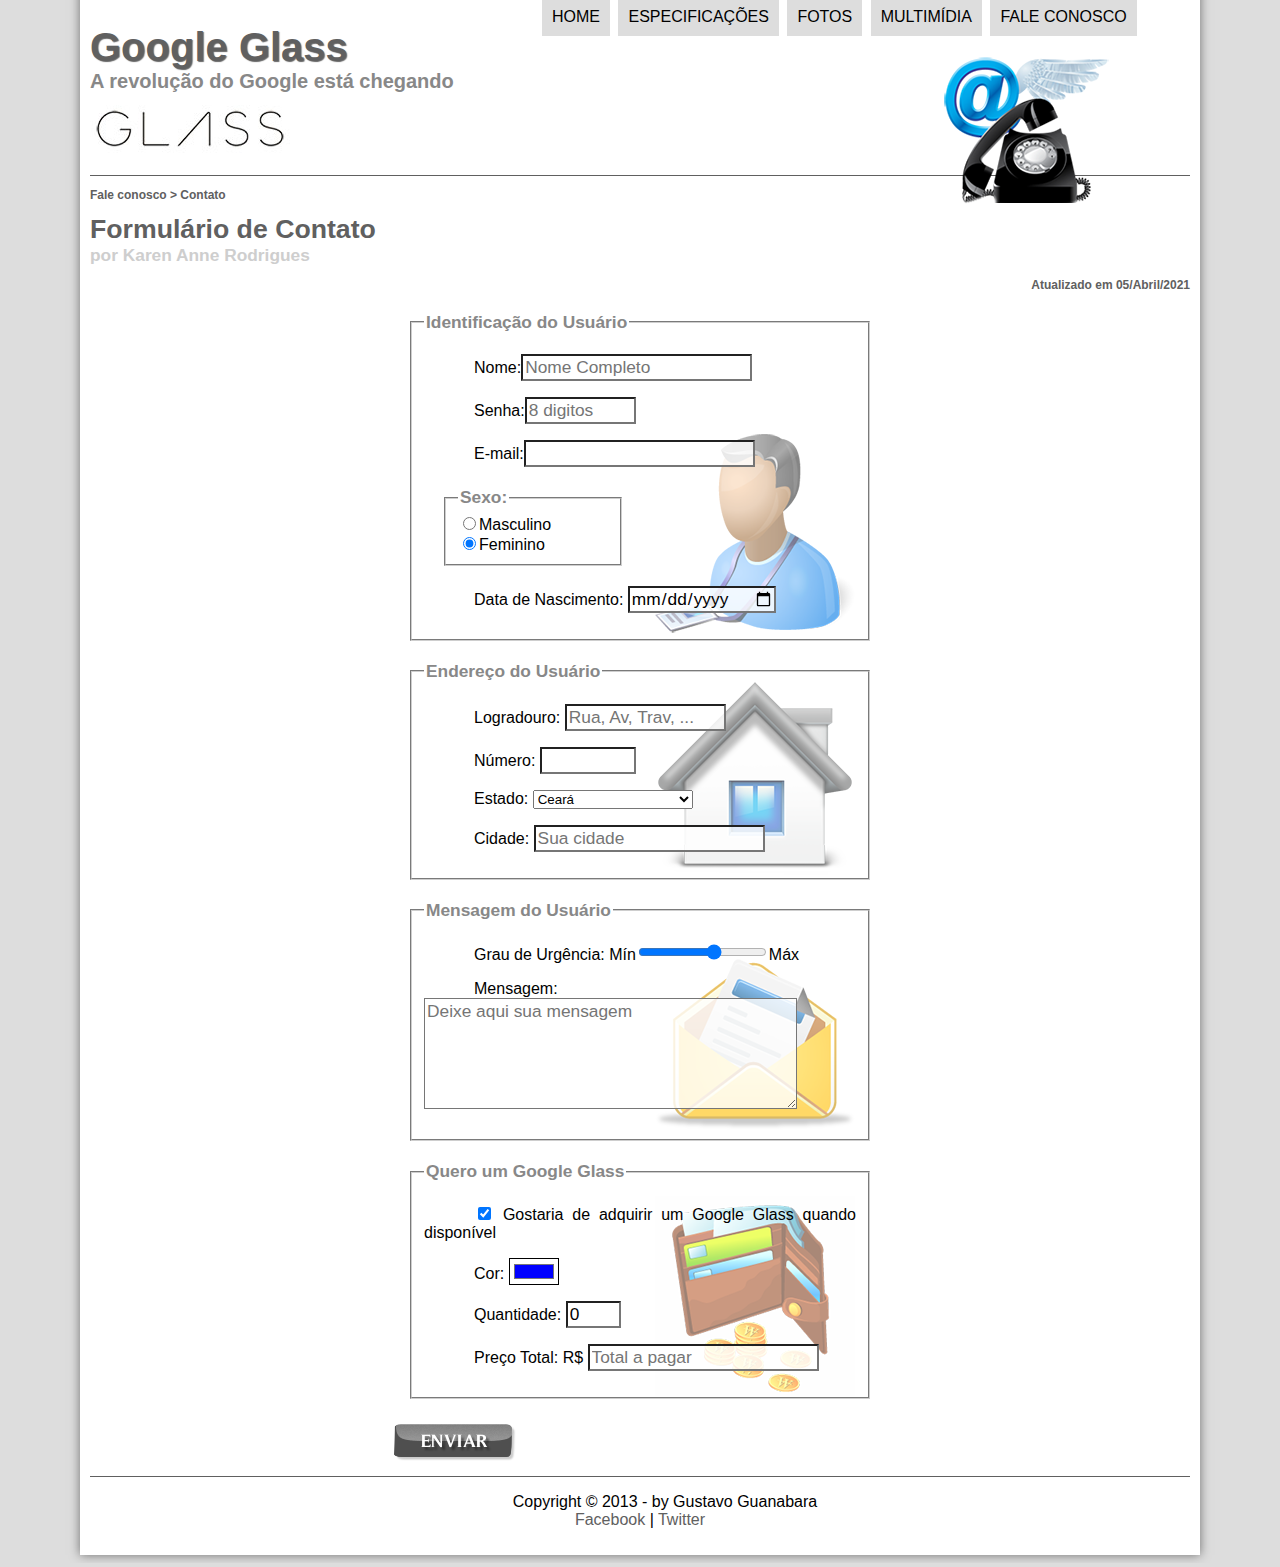
<file: fale-conosco.html>
<!DOCTYPE html>
<html lang="pt-br">
<head>
    <meta charset="UTF-8"/>
    <title>Tudo sobre Google Glass</title>
	<link rel="stylesheet" href="_css/estilo.css"/>	
	<link rel="stylesheet" href="_css/form.css"/>
    <script language="javascript" src="_javascript/funcoes.js"></script>
	<script> 
	   function calc_total(){
	       var qtd = parseInt(document.getElementById('cQtd').value);
		   tot = qtd * 1500;
		   document.getElementById('cTot').value = tot;
	   }
	</script>
</head>
<body>
<div id="interface">

    <header id="cabecalho">
      <hgroup>
        <h1>Google Glass</h1>
        <h2>A revolução do Google está chegando</h2>
        </hgroup>
   
    <img id="icone" src="_imagens/contato.png"/>
    <nav id="menu">	  
   <h1>Menu Principal</h1>
   <ul type="disc">   
      <li onmouseover="mudaFoto('_imagens/home.png')" onmouseout="mudaFoto('_imagens/contato.png')"><a href="index.html">Home</a></li>
      <li onmouseover="mudaFoto('_imagens/especificacoes.png')" onmouseout="mudaFoto('_imagens/contato.png')"><a href="specs.html">Especificações</a></li>
      <li onmouseover="mudaFoto('_imagens/fotos.png')" onmouseout="mudaFoto('_imagens/contato.png')"><a href="fotos.html">Fotos</a></li>
      <li onmouseover="mudaFoto('_imagens/multimidia.png')" onmouseout="mudaFoto('_imagens/contato.png')"><a href="multimidia.html">Multimídia</a></li>
      <li onmouseover="mudaFoto('_imagens/contato.png')" onmouseout="mudaFoto('_imagens/contato.png')"><a href="fale-conosco.html">Fale conosco</a></li>
   </ul>
  </nav>
  </header>
  
   <section id="corpo-full">
     <article id="noticia-princiapal">
	   <header id="cabecalho-artigo">
	      <hgroup>
		    <h3>Fale conosco > Contato</h3>
            <h1>Formulário de Contato<h1>
            <h2>por Karen Anne Rodrigues</h2>
            <h3 class="direita">Atualizado em 05/Abril/2021</h3>
          </hgroup>
		</header> 

  <form method="post" id="fContato" action="mailto:contato@cursoemvideo.com" oninput="calc_total();">
   <fieldset id="usuario"><legend>Identificação do Usuário</legend>
    <p><label for="cNome">Nome:</label><input type="text" name="tNome" id="cNome" size="20" maxlength="30" placeholder="Nome Completo"/></p>
    <p><label for="cSenha">Senha:</label><input type="password" name="tSenha" id="cSenha" size="8" maxlength="8" placeholder="8 digitos"/></p>
    <p><label for="cMail">E-mail:</label><input type="email" name="tMail" id="cMail" size="20" maxlength="40"/></p>
    <fieldset id="sexo"><legend>Sexo:</legend>
      <input type="radio" name="tSexo" id="cMasc"/><label for="cMasc">Masculino</label><br/>
      <input type="radio" name="tSexo" id="cFem" checked/><label for="cFem">Feminino</label></fieldset>
    <p><label for="cNasc">Data de Nascimento:</label>
	<input type="date" name="tNasc" id="cNasc"/></p>
   </fieldset>	

  <fieldset id="endereco"><legend>Endereço do Usuário</legend>
    <p><label for="cRua">Logradouro:</label>
	<input type="text" name="tRua" id="cRua" size="13" maxlength="80" placeholder="Rua, Av, Trav, ..."/></p>
    <p><label for="cNum">Número:</label>
	<input type="number" name="tNum" id="cNum" min="0" max="99999"/></p>
    <p><label for="cEst">Estado:</label>
	<select name="tEst" id="cEst">
       <optgroup label="Norte">
                <option value="AM">Amazonas</option>
                <option value="RR">Roraima</option>
                <option value="AP">Amapá</option>
                <option value="PA">Pará</option>
                <option value="TO">Tocantins</option>
                <option value="RO">Rondônia</option>
                <option value="AC">Acre</option>
        </optgroup>
        <optgroup label="Nordeste">
                <option value="MA">Maranhão</option>
                <option value="PI">Piauí</option>
                <option selected value="CE">Ceará</option>
                <option value="RN">Rio Grande do Norte</option>
                <option value="PE">Pernambuco</option>
                <option value="PB">Paraíba</option>
                <option value="SE">Sergipe</option>
                <option value="AL">Alagoas</option>
                <option value="BA">Bahia</option>
        </optgroup>
        <optgroup label="Centro-Oeste">
                <option value="GO">Goiás</option>
                <option value="MS">Mato Grosso do Sul</option>
                <option value="MT">Mato Grosso</option>
				<option value="DF">Distrito Federal</option>
        </optgroup>
        <optgroup label="Sudeste">
                <option value="SP">São Paulo</option>
                <option value="RJ">Rio de Janeiro</option>
                <option value="MG">Minas Gerais</option>
                <option value="ES">Espirito Santo</option>
        </optgroup>
        <optgroup label="Sul">
                <option value="PR">Paraná</option>
                <option value="RS">Rio Grande do Sul</option>
                <option value="SC">Santa Catarina</option>
        </optgroup>
        </select> </p>
   <p><label for="cCid">Cidade:</label>
     <input type="text" name="tCid" id="cCid" maxlength="40" size="20" placeholder="Sua cidade" list="cidades"/></p>
	 <datalist id="cidades">
        <option value="Rio Branco"></option>
        <option value="Maceió"></option>
        <option value="Macapá"></option>
        <option value="Manaus"></option>
        <option value="Salvador"></option>
        <option value="Fortaleza"></option>
        <option value="Brasília"></option>
        <option value="Vitória"></option>
        <option value="Goiânia"></option>
        <option value="São Luís"></option>
        <option value="Cuiabá"></option>
        <option value="Campo Grande"></option>
        <option value="Belo Horizonte"></option>
        <option value="Belém"></option>
        <option value="João Pessoa"></option>
        <option value="Curitiba"></option>
        <option value="Recife"></option>
        <option value="Teresina"></option>
        <option value="Rio de Janeiro"></option>
        <option value="Natal"></option>
        <option value="Porto Alegre"></option>
        <option value="Porto Velho"></option>
        <option value="Boa Vista"></option>
        <option value="Florianópolis"></option>
        <option value="São Paulo"></option>
        <option value="Aracaju"></option>
        <option value="Palmas"></option>
	  </datalist> 
    </fieldset>

  <fieldset id="mensagem"><legend>Mensagem do Usuário</legend>
    <p><label for="cUrg">Grau de Urgência:</label>
	Mín<input type="range" name="tUrg" id="cUrg" min="0" max="10" step="2"/>Máx</p>
    <p><label for="cMsg">Mensagem:</label>
	<textarea name="tMsg" id="cMsg" cols="35" rows="5" placeholder="Deixe aqui sua mensagem"></textarea></p>
  </fieldset>
  
  <fieldset id="pedido"><legend>Quero um Google Glass</legend>
    <p><input type="checkbox" name="tPed" id="cPed" checked/>
	<label for="cPed">Gostaria de adquirir um Google Glass quando disponível</label></p>
    <p><label for="cCor">Cor:</label>
	<input type="color" name="tCor" id="cCor" value="#0000FF"/></p>
    <p><label for="cQtd">Quantidade:</label>
	<input type="number" name="tqtd" id="cQtd" min="0" max="5" value="0"/></p>
    <p><label for="cTot">Preço Total: R$</label>
	<input type="text" name="tTot" id="cTot" placeholder="Total a pagar" readonly/></p>
  </fieldset>

   <input type="image" name="tEnviar" src="_imagens/botao-enviar.png"/>
  </form>
  </article>
  </section>

  <footer id="rodape">
     <p>Copyright &copy; 2013 - by Gustavo Guanabara <br/>
        <a href="http://Facebook.com/cursosemvideo" target="_blank"> Facebook </a>|
        <a href="http://twitter.com/cursosemvideo" target="_blank"> Twitter </a></p>
  </footer>
</div>
</body>
</html>
</file>
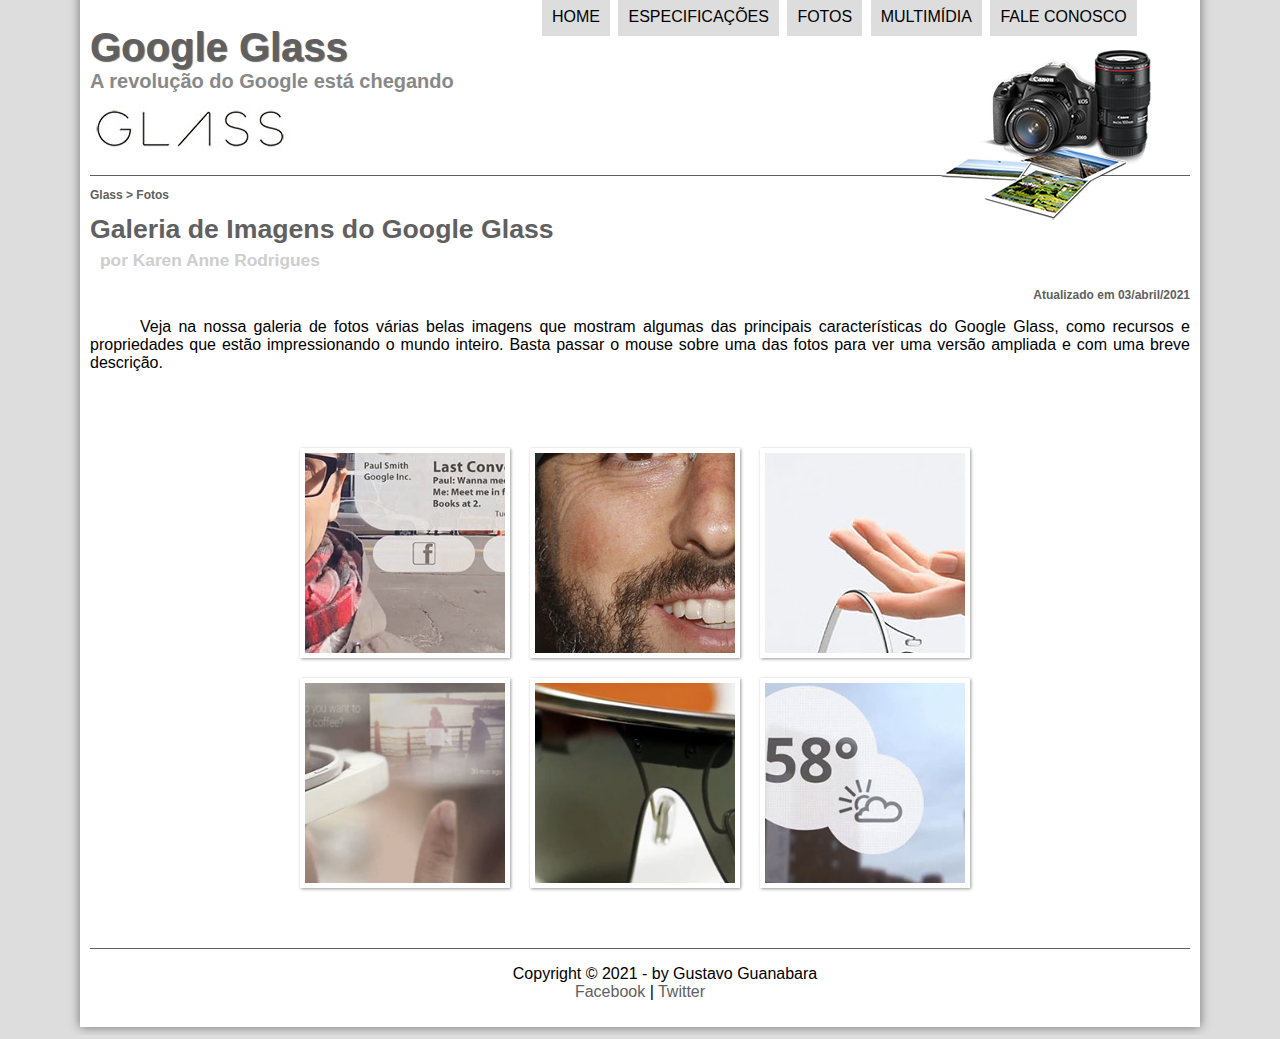
<file: fotos.html>
<!DOCTYPE html>
<html lang="pt-br">
<head>
    <meta charset="UTF-8"/>
    <title>Tudo sobre Google Glass</title>
	<link rel="stylesheet" href="_css/estilo.css"/>	
	<link rel="stylesheet" href="_css/fotos.css"/>
</head>
<script language="javascript" src="_javascript/funcoes.js"></script>
<body>
<div id="interface">

    <header id="cabecalho">
    <hgroup>
    <h1>Google Glass</h1>
    <h2>A revolução do Google está chegando</h2>
    </hgroup>
   
    <img id="icone" src="_imagens/fotos.png"/>
    <nav id="menu">	  
   <h1>Menu Principal</h1>
      <ul type="disc">   
         <li onmouseover="mudaFoto('_imagens/home.png')" onmouseout="mudaFoto('_imagens/fotos.png')"><a href="index.html">Home</a></li>
         <li onmouseover="mudaFoto('_imagens/especificacoes.png')" onmouseout="mudaFoto('_imagens/fotos.png')"><a href="specs.html">Especificações</a></li>
         <li onmouseover="mudaFoto('_imagens/fotos.png')" onmouseout="mudaFoto('_imagens/fotos.png')"><a href="fotos.html">Fotos</a></li>
         <li onmouseover="mudaFoto('_imagens/multimidia.png')" onmouseout="mudaFoto('_imagens/fotos.png')"><a href="multimidia.html">Multimídia</a></li>
         <li onmouseover="mudaFoto('_imagens/contato.png')" onmouseout="mudaFoto('_imagens/fotos.png')"><a href="fale-conosco.html">Fale conosco</a></li>
       </ul>
    </nav>
   </header>
   
   <section id="corpo-full">
     <article id="noticia-principal">  
	   <header id="cabecalho-artigo">
	     <hgroup>
		   <h3>Glass > Fotos</h3>
		   <h1>Galeria de Imagens do Google Glass</h1>
		   <h2>por Karen Anne Rodrigues</h2>
		   <h3 class="direita">Atualizado em 03/abril/2021</h3>
		 </hgroup>
       </header>  		 


<p>Veja na nossa galeria de fotos várias belas imagens que mostram algumas das principais características do Google Glass, como recursos e propriedades que estão impressionando o mundo inteiro. Basta passar o mouse sobre uma das fotos para ver uma versão ampliada e com uma breve descrição.</p>

<ul id="album-fotos">
  <li id="foto01"><span> Agenda e lembretes</span></li>
  <li id="foto02"><span> Sergey Brin usando o Glass</span></li>
  <li id="foto03"><span>Leve e compacto</span></li>
  <li id="foto04"><span>Sensação de uma tela de 50"</span></li>
  <li id="foto05"><span>Vários tipos de lente</span></li>
  <li id="foto06"><span>Informações importantes</span></li>
</ul>  
    </article>
	</section>
	
  <footer id="rodape">
  <p>Copyright &copy; 2021 - by Gustavo Guanabara <br/>
    <a href="http://Facebook.com/cursosemvideo" target="_blank"> Facebook </a>|
    <a href="http://twitter.com/cursosemvideo" target="_blank"> Twitter </a></p>
  </footer>
</div>
</body>
</html>
</file>
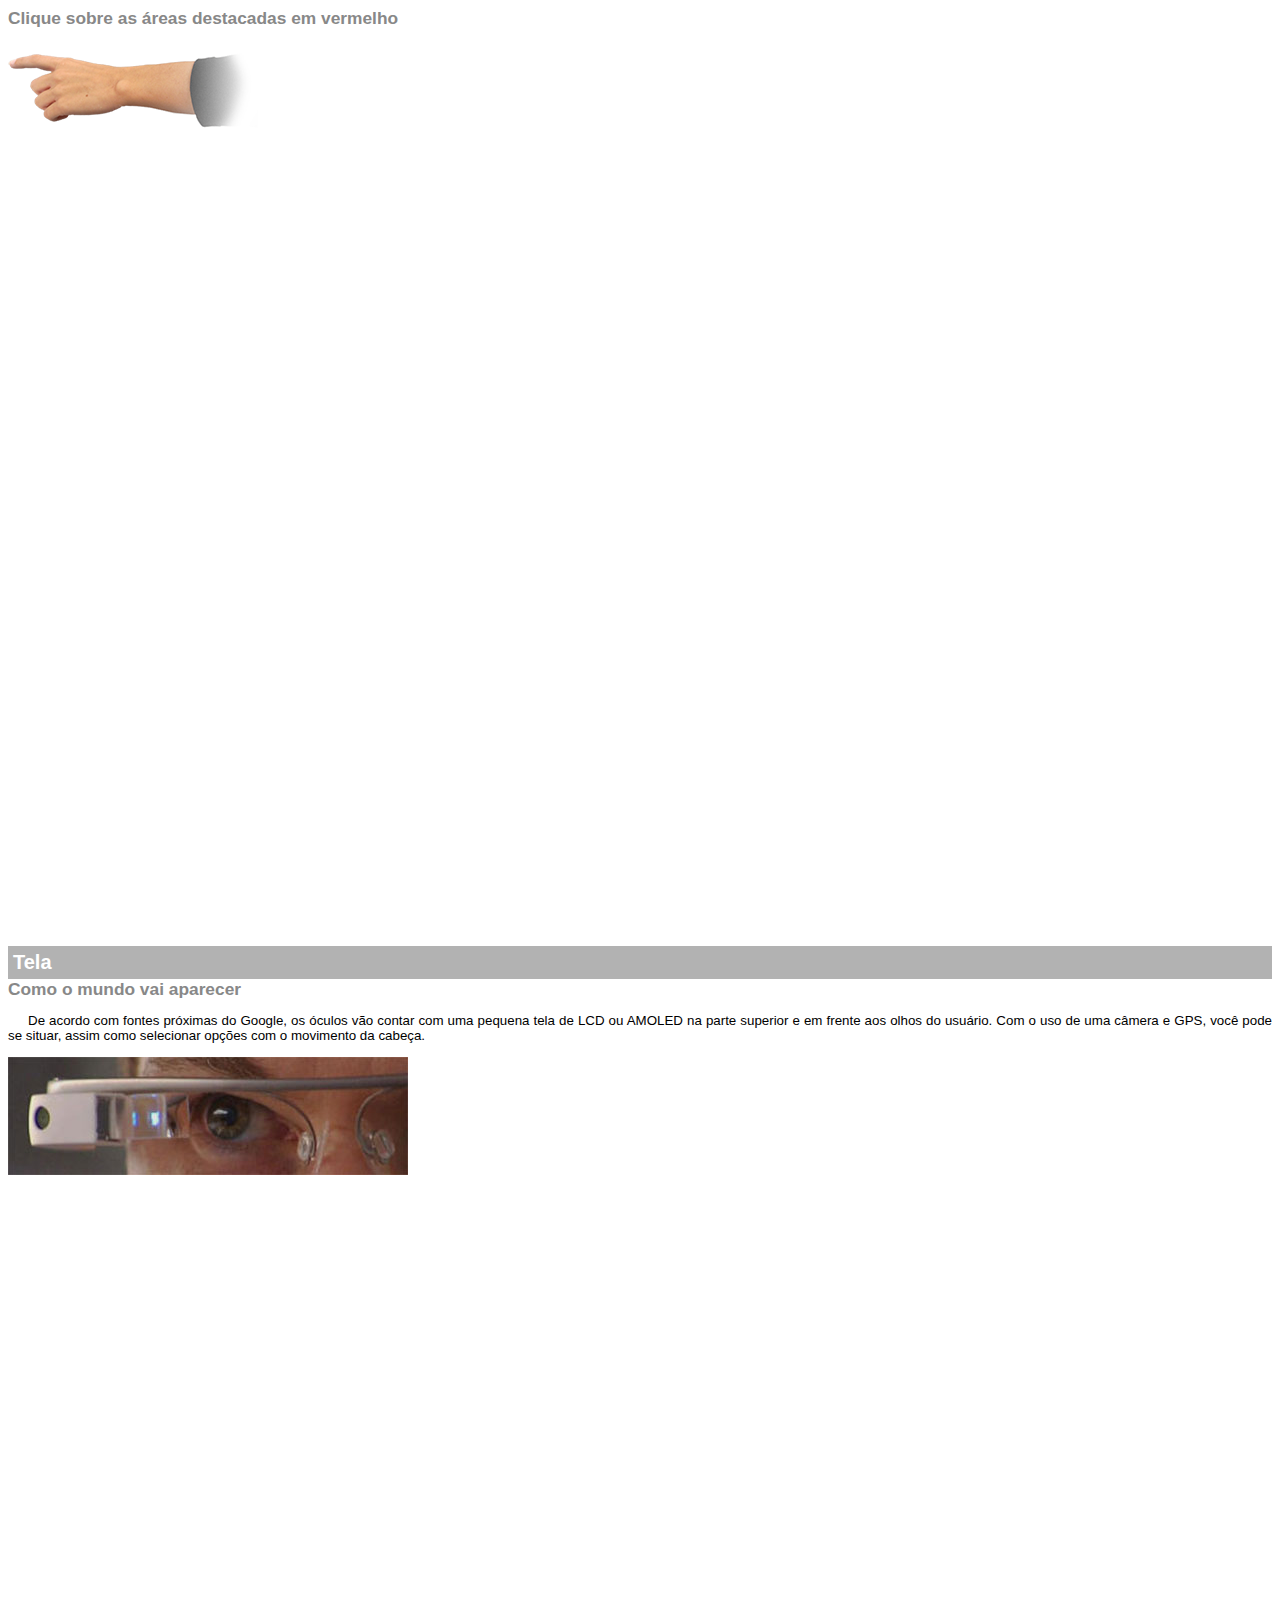
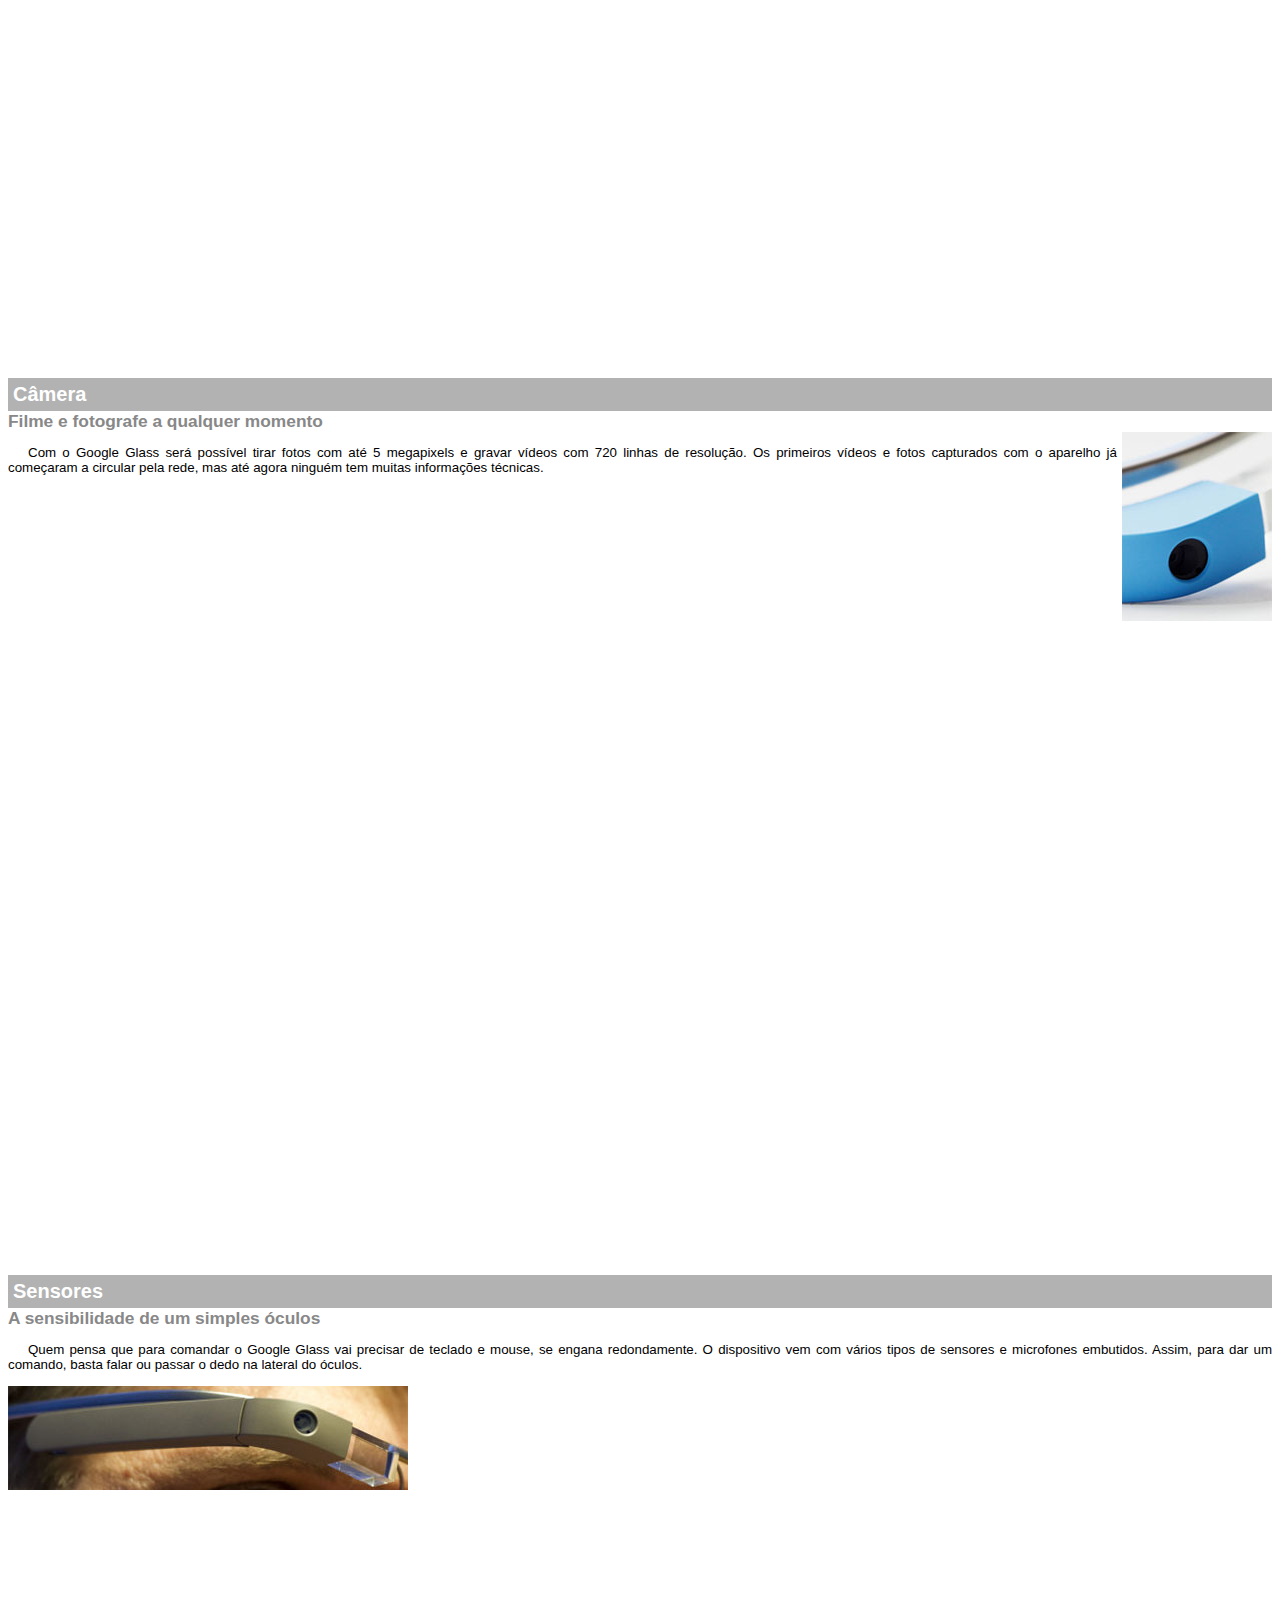
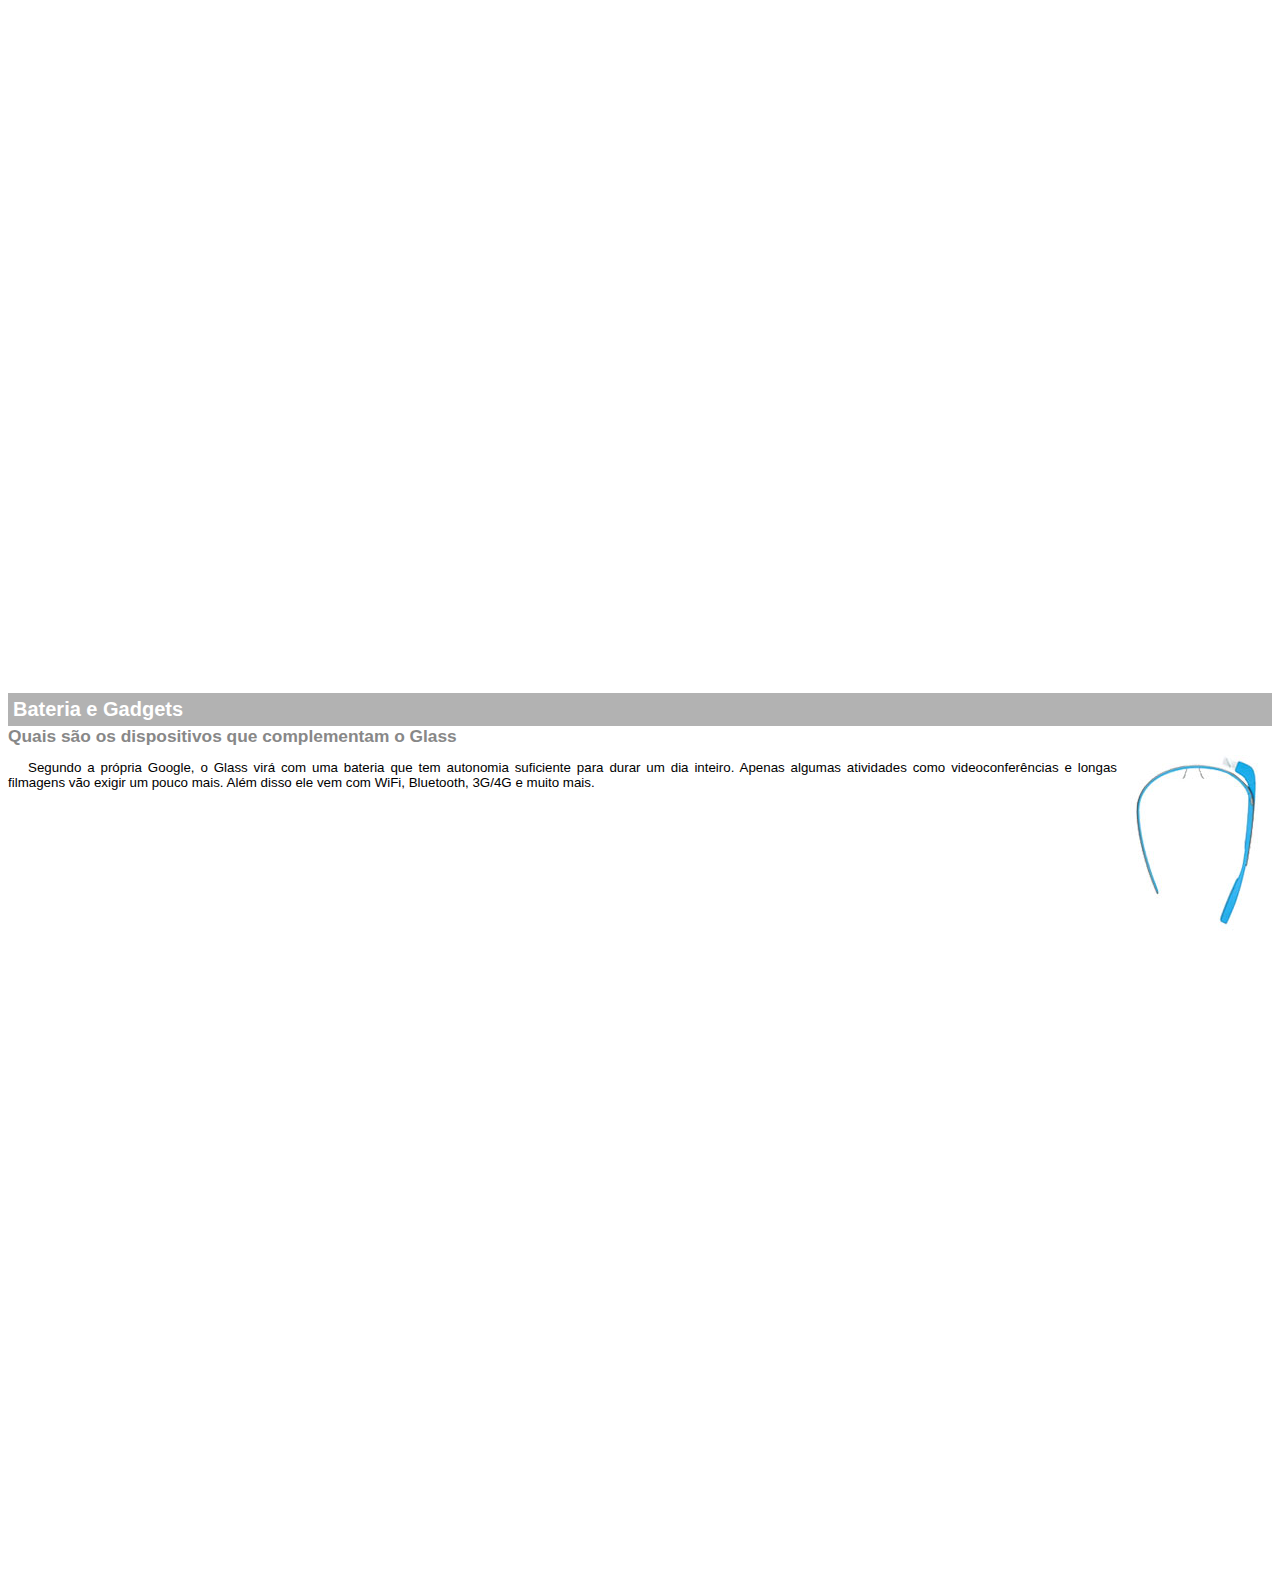
<file: google-glass.html>
<!DOCTYPE html>
<html>
<head>
   <meta charset="UTF-8"/>
   <title>Informações sobre Google Glass</title>
   <style>
      body {
	    font-family: Arial;
		font-size: 10pt;
		overflow-x: hidden;
	  }
	  ::-webkit-scrollbar {
	display: none;
	}
	 
	  p {
	    text-align: justify;
		text-indent: 20px;
	  }
      article h1 { 
	    font-size: 15pt;
		color: #ffffff;
		background-color: rgba(0,0,0,.3);
		padding: 5px;
		margin: 0px;
	  }
	  article h2 {
	    font-size: 13pt;
		color: #888888;
		margin: 0px;
	  }
	  article {
	    margin-bottom: 800px;
	  }
	  img.img-dir{
	    display: block;
		float: right;
		margin-left: 5px;
	  }
   </style>
</head>
<body>
  <article id="topo">
      <header>
        <h2>Clique sobre as áreas destacadas em vermelho</h2>
	  </header>
      <img src="_imagens/mao.png" alt="Mão apontando para a esquerda"/>
	  </article>

<article id="tela">
 <header>
   <h1>Tela</h1>
   <h2>Como o mundo vai aparecer</h2>
 </header>
   <p>De acordo com fontes próximas do Google, os óculos vão contar com uma pequena tela de LCD ou AMOLED na parte superior e em frente aos olhos do usuário. Com o uso de uma câmera e GPS, você pode se situar, assim como selecionar opções com o movimento da cabeça.</p>
   <img src="_imagens/det-tela.jpg" alt="Tela do Google Glass"/>
</article>

<article id="camera">
  <header>
    <h1>Câmera</h1>
    <h2>Filme e fotografe a qualquer momento</h2>
  </header>
  <img src="_imagens/det-camera.jpg" class="img-dir" alt="Câmera do Google Glass"/>
 <p>Com o Google Glass será possível tirar fotos com até 5 megapixels e gravar vídeos com 720 linhas de resolução. Os primeiros vídeos e fotos capturados com o aparelho já começaram a circular pela rede, mas até agora ninguém tem muitas informações técnicas.</p>
</article>

<article id="sensores">
   <header>
     <h1>Sensores</h1>
     <h2>A sensibilidade de um simples óculos</h2>
   </header>
   <p>Quem pensa que para comandar o Google Glass vai precisar de teclado e mouse, se engana redondamente. O dispositivo vem com vários tipos de sensores e microfones embutidos. Assim, para dar um comando, basta falar ou passar o dedo na lateral do óculos.</p>
   <img src="_imagens/det-touch.jpg" alt="Sensores do Google Glass"/>

</article>

<article id="gadgets">
  <header>
    <h1>Bateria e Gadgets</h1>
    <h2>Quais são os dispositivos que complementam o Glass</h2>
  </header>
   <img src="_imagens/det-bateria.jpg" class="img-dir" alt="Baterias e Gadgets do Google Glass"/>
  <p>Segundo a própria Google, o Glass virá com uma bateria que tem autonomia suficiente para durar um dia inteiro. Apenas algumas atividades como videoconferências e longas filmagens vão exigir um pouco mais. Além disso ele vem com WiFi, Bluetooth, 3G/4G e muito mais.</p>
</article>
</body>
</html>
</file>
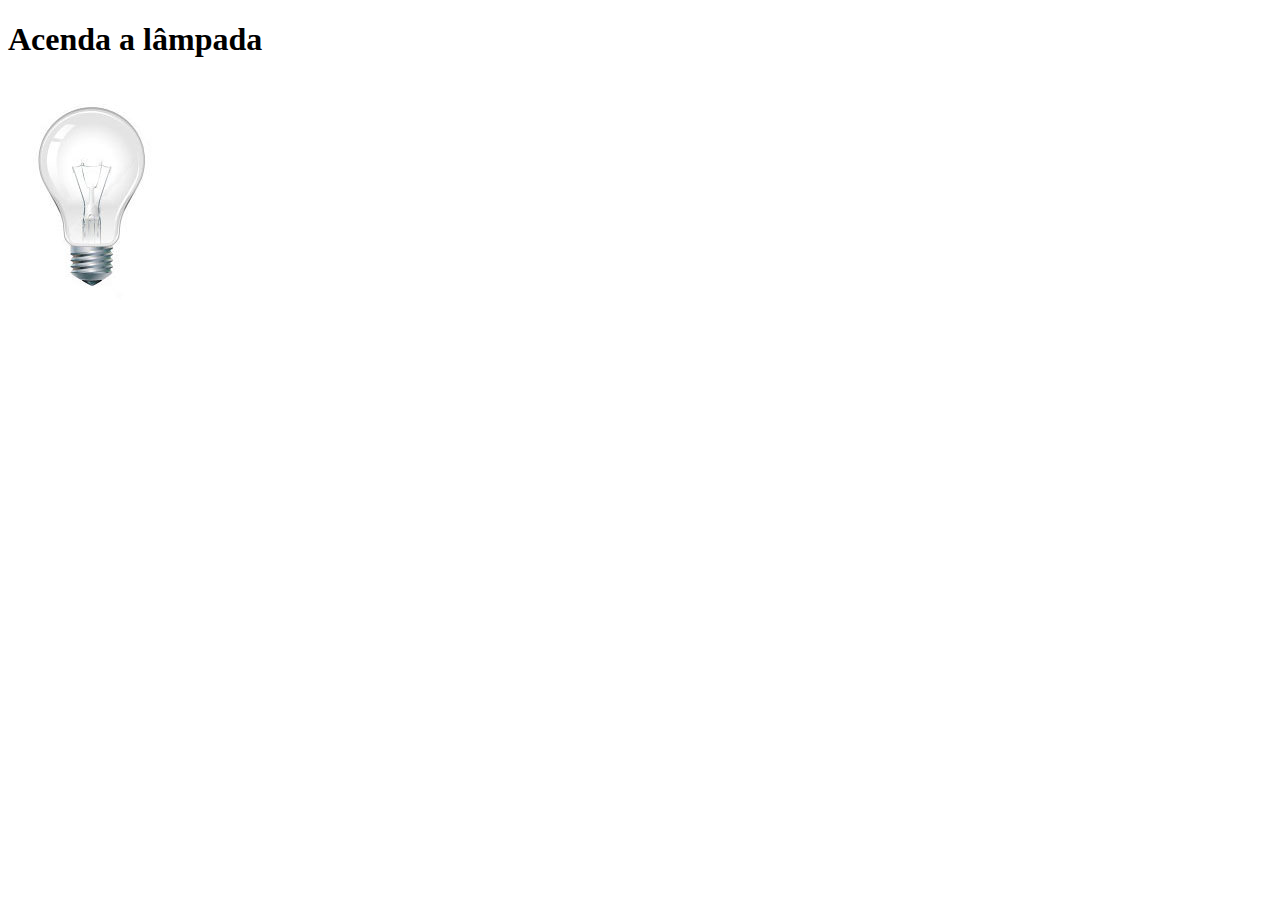
<file: javascript04test.html>
<!DOCTYPE html>
<html>
<head>
    <title>Teste Javascript</title>
	<meta charset="UTF-8"/>
	<script>
	    var quebrada = false;
	    function mudaLampada(tipo) {
		 
		if (!quebrada) {
               document.getElementById("luz").src= "_imagens/" + tipo + ".jpg";
			   if (tipo == 'lampada-quebrada') {
			       quebrada = true;
                }
            }	
        		 
		}
	</script>
</head>
<body>
    <h1>Acenda a lâmpada</h1>
    <img src="_imagens/lampada-apagada.jpg" id="luz" onmousemove="mudaLampada('lampada-acesa')" onmouseout="mudaLampada('lampada-apagada')" onclick="mudaLampada('lampada-quebrada')"/>
</body>
</html>
</file>
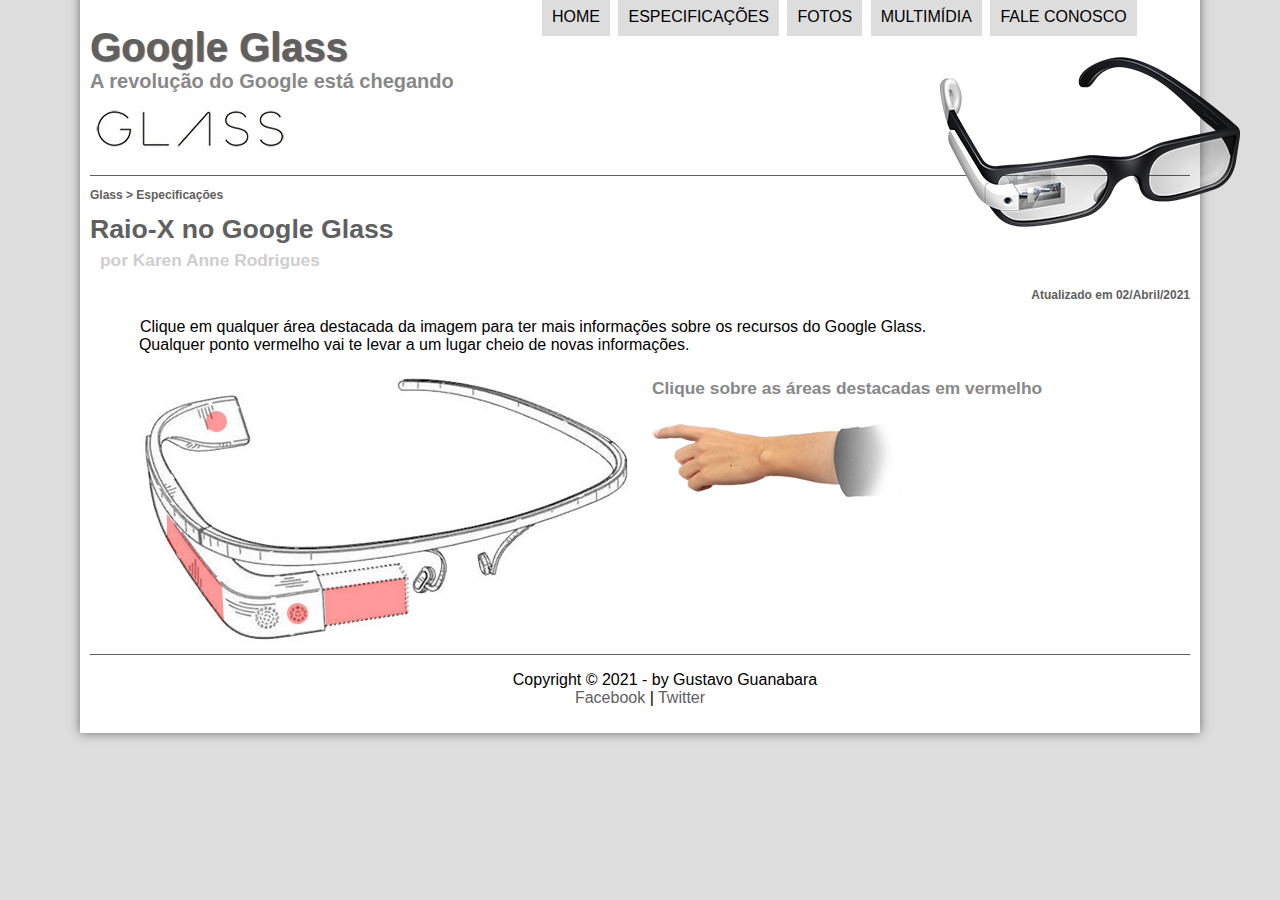
<file: specs.html>
<!DOCTYPE html>
<html lang="pt-br">
<head>
    <meta charset="UTF-8"/>
    <title>Tudo sobre Google Glass</title>
	<link rel="stylesheet" href="_css/estilo.css"/>	
	<link rel="stylesheet" href="_css/specs.css"/>
</head>
<script language="javascript" src="_javascript/funcoes.js"></script>
<body>
<div id="interface">

    <header id="cabecalho">
    <hgroup>
    <h1>Google Glass</h1>
    <h2>A revolução do Google está chegando</h2>
    </hgroup>
   
    <img id="icone" src="_imagens/glass-logo-med.jpg"/>
    <nav id="menu">	  
   <h1>Menu Principal</h1>
   <ul type="disc">   
      <li onmouseover="mudaFoto('_imagens/home.png')" onmouseout="mudaFoto('_imagens/especificacoes.png')"><a href="index.html">Home</a></li>
      <li onmouseover="mudaFoto('_imagens/especificacoes.png')" onmouseout="mudaFoto('_imagens/especificacoes.png')"><a href="specs.html">Especificações</a></li>
      <li onmouseover="mudaFoto('_imagens/fotos.png')" onmouseout="mudaFoto('_imagens/especificacoes.png')"><a href="fotos.html">Fotos</a></li>
      <li onmouseover="mudaFoto('_imagens/multimidia.png')" onmouseout="mudaFoto('_imagens/especificacoes.png')"><a href="multimidia.html">Multimídia</a></li>
      <li onmouseover="mudaFoto('_imagens/contato.png')" onmouseout="mudaFoto('_imagens/especificacoes.png')"><a href="fale-conosco.html">Fale conosco</a></li>
   </ul>
   </nav>
   </header>
   
<section id="corpo-full">
    <article id="noticia-principal">	
       <header id="cabecalho-artigo"
          <hgroup>
             <h3>Glass > Especificações</h3>
             <h1>Raio-X no Google Glass</h1>
             <h2>por Karen Anne Rodrigues</h2>
             <h3 class="direita">Atualizado em 02/Abril/2021</h3>
           </hgroup>
       </header>


<p>Clique em qualquer área destacada da imagem para ter mais informações sobre os recursos do Google Glass.<br/>&nbsp;&nbsp;&nbsp;&nbsp;&nbsp;&nbsp;&nbsp;&nbsp;&nbsp;&nbsp;&nbsp;Qualquer ponto vermelho vai te levar a um lugar cheio de novas informações.</p>

   <section id="conteudo">
     <img src="_imagens/glass-esquema-marcado.jpg" usemap="#meumapa"/>
	 <map name="meumapa">
	    <area shape="rect" coords="179,202,270,260" href="google-glass.html#tela" target="janela"/>
		<area shape="circle" coords="158,243,12" href="google-glass.html#camera" target="janela"/>
		<area shape="circle" coords="73,52,12" href="google-glass.html#gadgets" target="janela"/>
		<area shape="poly" coords="28,143,83,216,84,249,27,169" href="google-glass.html#sensores" target="janela"/>
	 </map>
	 <iframe src="google-glass.html" name="janela" id="frame-spec" ></iframe>
   </section>
    </article>
</section>
<footer id="rodape">
<p>Copyright &copy; 2021 - by Gustavo Guanabara <br/>
<a href="http://Facebook.com/cursosemvideo" target="_blank"> Facebook </a>|
<a href="http://twitter.com/cursosemvideo" target="_blank"> Twitter </a></p>
</footer>
</div>
</body>
</html>
</file>
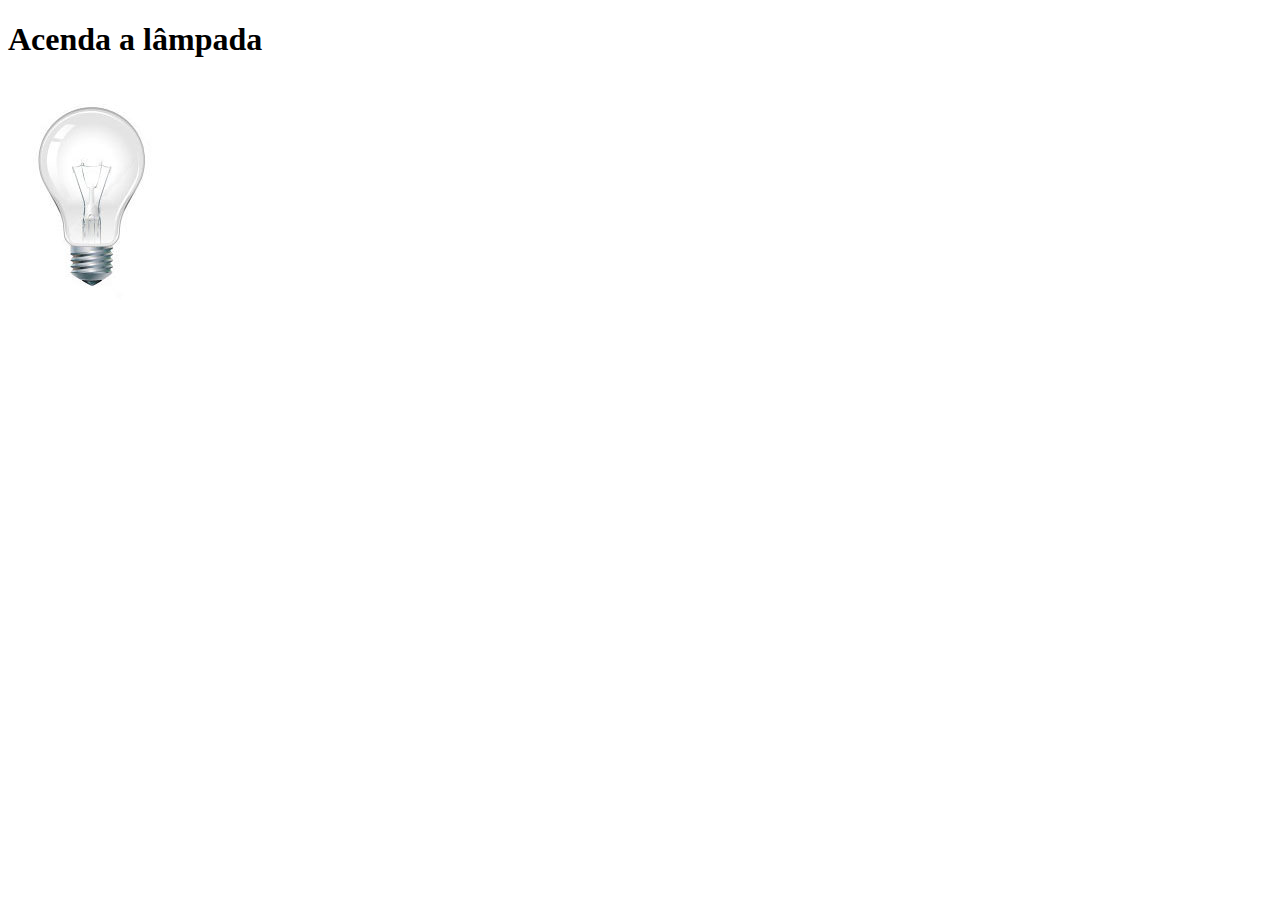
<file: testejs02.html>
<!DOCTYPE html>
<html>
<head>
    <title>Teste Javascript</title>
	<meta charset="UTF-8"/>
	<script>
	    function acendeLampada() {
		   document.getElementById("luz").src= "_imagens/lampada-acesa.jpg";
		
		}
		function apagaLampada() {
		   document.getElementById("luz").src= "_imagens/lampada-apagada.jpg";
		}
		function quebraLampada() {
		   document.getElementById("luz").scr= "_imagens/lampada-quebrada.jpg";
		}
	</script>
</head>
<body>
    <h1>Acenda a lâmpada</h1>
    <img src="_imagens/lampada-apagada.jpg" id="luz" onmousemove="acendeLampada()" onmouseout="apagaLampada()" onclick="quebraLampada()"/>
</body>
</html>
</file>
<file: _css/estilo.css>
@charset "UTF-8";
<style>
@import url('https://fonts.googleapis.com/css2?family=Titillium+Web:ital@1&display=swap');
</style>
@font-face {
	font-family: 'FonteLogo';
	src: url("../_fonts/bubblegum-sans-regular.otf");
}	
  
body {
	    font-family: Arial, sans-serif;
	    background-color: #dddddd;
	    color: rgba(0,0,0,1);
}
div#interface {
        width: 1100px;
		background-color: #ffffff;
		margin: -20px auto 0px auto;
		box-shadow: 0px 0px 10px rgba(0,0,0,.5);
		padding: 10px;
}
p {
	     text-align: justify;
	     text-indent: 50px;
}

a {
	    color: #606060;
		text-decoration: none;
}

a:hover {
	    text-decoration: underline;
}
header#cabecalho img#icone {
	    position: absolute;
		left: 940px;
		top: 50px;
		
}
header#cabecalho {
	    border-bottom: 1px #606060 solid;
		height: 150px;
		background: url("../_imagens/glass-logo-peq.jpg") no-repeat 0px 80px;

}	
header#cabecalho h1 {
	font-family: 'FonteLogo', sans-serif;
	font-size: 30pt;
	color: #606060;
    text-shadow: 1px 1px 1px rgba(0,0,0,.6);
    padding: 0px;	
	margin-bottom: 0px;

}
header#cabecalho h2 {
	font-family: 'Titillium Web', sans-serif;
	color: #888888;
	font-size: 15pt;
	padding: 0px;
	margin-top: 0px;
	
}

/* Formatação de imagem com legendas */

figure.foto-legenda {
	position: relative;
	border: 8px solid white;
	box-shadow: 1px 1px 4px black; 
}

figure.foto-legenda img{
	width: 100%;
	height: 100%;
}

figure.foto-legenda figcaption {
	opacity: 0;
	position: absolute;
	top: 0px;
	background-color: rgba(0,0,0,.4);
	color: white;
	width: 100%;
	height: 100%;
	padding: 10px;
	box-sizing: border-box;
	transition: opacity 1s;
}

figure.foto-legenda:hover figcaption {
	opacity: 100%;
}
	   /*Formatação do Menu*/
	   
nav#menu {	   
    display: block;
}
	   
nav#menu ul {
    list-style: none;
	text-transform: uppercase;
	position: absolute;
	top: -20px;
	left: 500px; 
}

nav#menu li {
    display: inline-block;
	background-color: #dddddd;
	padding: 10px;
	margin: 2px;
	transition: background-color 1s;
}	
nav#menu li:hover {
	background-color: #606060;
}	

nav#menu h1 {
	display: none;
}

nav#menu a {
	color: #000000;
	text-decoration: none;
}
	
nav#menu a:hover {
	color: #ffffff;
	text-decoration: underline;
	
}

section#corpo {
	display: block;
	width: 620px;
	float: left;
    border-right: 1px solid #606060 ;
    padding-right: 20px ;	
}

article#noticia-principal h2 {
	font-size: 13pt;
	color: #606060;
	background-color: #dddddd;
	padding: 5px 0px 5px 10px;
	margin: 10px 0px 10px 0px;
}

header#cabecalho-artigo h1 {
    font-family: 'FonteLogo', sans-serif;
	font-size: 20pt;
	color: #606060;
	margin-bottom: 0px;
	margin-top: 0px;
}	

.direita {
	text-align: right;
}	

header#cabecalho-artigo h2 {
    font-size: 13pt;
	color: #cecece;
	background: #ffffff;
	margin: 0px;
}	

header#cabecalho-artigo h3 {
   font-size: 12px;
   color: #606060;
  
}	


table#tabelaspec {
	border: 1px solid #606060;
	border-spacing: 0px;
	margen-left: auto;
	margen-right: auto;
}	

table#tabelaspec td {
	border: 1px solid #606060;
	padding: 10px;
	text-align: center;
	vertical-align: middle;
}

table#tabelaspec td.ce {
	 color: #ffffff;
	 background-color: #606060;
	 vertical-align: top;
	 font-weight: bold;

}

table#tabelaspec td.cd {
	background-color: #cecece;
} 	

table#tabelaspec caption {
	color: #888888;
	font-size: 13pt;
	font-weight: bolder;
}	

table#tabelaspec caption span {
	display: block;
	float: right;
	color: #000000;
	font-size: 8pt;
	margin-top: 10px;
	
}	
	
aside#lateral {
	display: block;
	width: 400px;
	float: right;
	background-color: #dddddd;
	padding: 25px;
	margin-top: 10px;
	box-shadow: 2px 2px 2px rgba(0,0,0,.5);
}

aside#lateral h1{
    font-family: 'FonteLogo', sans-serif;
    font-size: 20pt;
	color: #606060; 
    margin-top: 0px;
    margin-bottom: 20px;	
}

aside#lateral h2{
	background-color: #606060;
	font-size: 13pt;
	color: #ffffff;
	padding: 5px;
    	
}
footer#rodape {
	clear: both;
	border-top: 1px solid #606060;
}

footer#rodape p{
	text-align: center;
}

video#filmeHow {
	display: block;
	position: relative;
	left: 0px;
	right: 0px;
	top: -5px;
	width: 620px;
}

video#filmeOne {
	display: block;
	position: relative;
	left: 0px;
	top: 0px;
	width: 400px;
}
</file>
<file: _css/form.css>
@charset "UTF-8";

form {
	width: 500px;
	margin: auto;
}

input, textarea {
	font-family: sans-serif;
	font-weight: normal;
	font-size: 13pt;
	background-color: rgba(255,255,255,.8);
}

input:hover, textarea:hover {
	background-color: #dddddd;
}

legend {
	color: #888888;
	font-weight: bold;
	font-size: 13pt;
	font-family: sans-serif;
}

fieldset {
	border-color: #cecece;
	margin: 20px;	
}

fieldset#sexo {
	width: 150px;
}

fieldset#usuario {
	background: url("../_imagens/icone-contato.png") no-repeat 95% 95%;
}
fieldset#endereco {
	background: url("../_imagens/icone-endereco.png") no-repeat 95% 95%;
}
fieldset#mensagem {
	background: url("../_imagens/icone-mensagem.png") no-repeat 95% 95%;
}
fieldset#pedido {
	background: url("../_imagens/icone-pagamento.png") no-repeat 95% 95%;
}
</file>
<file: _css/fotos.css>
@charset "UTF-8";

ul#album-fotos {
	width: 700px;
	margin: 0 auto;
	padding: 50px;
	overflow: hidden;
	list-style: none;

}

ul#album-fotos li {
	float: left;
	width: 200px;
	height: 200px;
	margin: 10px;
	border: 5px solid white;
	background-color: #ffffff;
	box-shadow: 1px 1px 3px rgba(0,0,0,.4);	
	-webkit-transition: all .2s ease-in;
}

ul#album-fotos li:hover span {
	opacity: 1;
}

ul#album-fotos li span{
	opacity: 0;
	color: #ffffff;
	text-shadow: 1px 1px 1px #000000;
	background-color: rgba(0,0,0,.3);
	font-size: 9pt;
	line-height: 370px;
	padding: 5px;
}

ul#album-fotos li:hover { 
    -webkit-transform: scale(1.5);
}

ul#album-fotos li#foto01 {
	background: url('../_imagens/galeria-01.jpg') no-repeat;
	background-position: 50% 50%;
	background-size: 400px 400px;
	background-color: #ffffff;
	
}

ul#album-fotos li#foto01:hover { 
    background-position: 0px 0px;
	background-size: 200px 200px;
} 

ul#album-fotos li#foto02 {
	background: url('../_imagens/galeria-02.jpg') no-repeat;
	background-position: 50% 50%;
	background-size: 400px 400px;
	background-color: #ffffff;
	
}
ul#album-fotos li#foto02:hover { 
    background-position: 0px 0px;
	background-size: 200px 200px;
} 

ul#album-fotos li#foto03 {
	background: url('../_imagens/galeria-03.jpg') no-repeat;
	
}
ul#album-fotos li#foto03:hover { 
    background-position: 0px 0px;
	background-size: 200px 200px;
} 

ul#album-fotos li#foto04 {
	background: url('../_imagens/galeria-04.jpg') no-repeat;
	background-position: 50% 50%;
	background-size: 400px 400px;
	background-color: #ffffff;
}
ul#album-fotos li#foto04:hover { 
    background-position: 0px 0px;
	background-size: 200px 200px;
} 

ul#album-fotos li#foto05 {
	background: url('../_imagens/galeria-05.jpg') no-repeat;
	background-position: 50% 50%;
	background-size: 400px 400px;
	background-color: #ffffff;	
}
ul#album-fotos li#foto05:hover { 
    background-position: 0px 0px;
	background-size: 200px 200px;
} 
ul#album-fotos li#foto06 {
	background: url('../_imagens/galeria-06.jpg') no-repeat;
	background-position: 50% 50%;
	background-size: 400px 400px;
	background-color: #ffffff;
}
ul#album-fotos li#foto06:hover { 
    background-position: 0px 0px;
	background-size: 200px 200px;
}
</file>
<file: _css/specs.css>
@charset "UTF-8";

section#conteudo { 
   width: 1000px;
   margin: auto;
}

iframe#frame-spec { 
    width: 480px;
	height: 280px;
	border: none;

}
</file>
